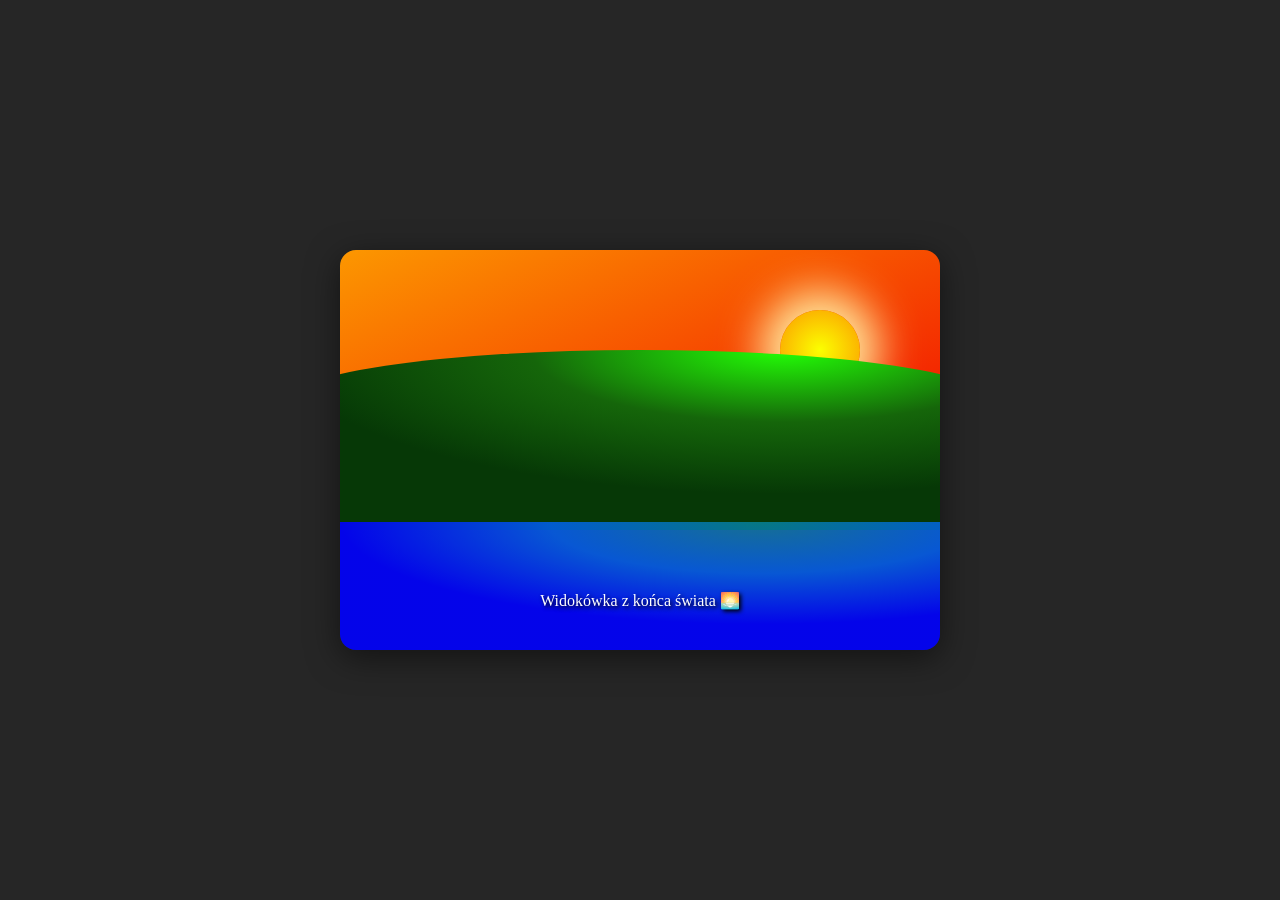
<file: lekcja5/index.html>
<!DOCTYPE html>
<html lang="pl">
<head>
  <meta charset="UTF-8">
  <meta name="viewport" content="width=device-width, initial-scale=1.0">
  <title>Pocztówka CSS</title>
  <link rel="stylesheet" href="style.css">
</head>
<body>
  <div class="postcard">
    <div class="sky"></div>
    <div class="sun"></div>
    <div class="hills"></div>
    <div class="water"></div>
    <div class="text-overlay">Widokówka z końca świata 🌅</div>
  </div>
</body>
</html>
</file>
<file: lekcja5/style.css>
* {
  margin: 0;
  padding: 0;
  box-sizing: border-box;
}

body {
  display: flex;
  justify-content: center;
  align-items: center;
  min-height: 100vh;
  background-color: hsl(0, 0%, 15%);
}

.postcard {
  position: relative;
  width: 600px;
  height: 400px;
  overflow: hidden;
  border-radius: 16px;
  box-shadow: 0 8px 32px rgba(0, 0, 0, 0.5);
}

.sky {
  position: absolute;
  top: 0;
  left: 0;
  width: 100%;
  height: 65%;
  /* TODO: background sky gradient */
  background: linear-gradient( to left top, #f10000, #fc9700);
}

.sun {
  position: absolute;
  top: 60px;
  right: 80px;
  width: 80px;
  height: 80px;
  /* TODO: sun shape and glow */
  border-radius: 50%;
  background: radial-gradient(circle, #fbff00, #fc9700);
  box-shadow: 0 0 50px #fc9700, 0 0 100px #fc9700;
  box-shadow: 0 0 40px 20px hsl(45, 100%, 80%)

}

.hills {
  position: absolute;
  bottom: 30%;
  left: -10%;
  width: 120%;
  height: 45%;
  
  /* TODO: hills shape */
  background: radial-gradient(ellipse 70% 80% at 70% 0%, rgb(35, 255, 6), rgb(21, 102, 10), rgb(6, 56, 6));
    border-radius: 50% 50% 0 0 / 30% 30% 0 0; 
}

.water {
  position: absolute;
  bottom: 0;
  left: 0;
  width: 100%;
  height: 32%;
  /* TODO: water color and transparency */
  background: radial-gradient(ellipse 70% 80% at 70% 0%, rgba(6, 184, 255, 0.5), rgba(0, 100, 255, 0.8), rgba(0, 0, 255, 0.9));
}

.text-overlay {
  position: absolute;
  bottom: 40px;
  left: 0;
  width: 100%;
  text-align: center;
  font-family: Georgia, serif;
  /* TODO: text styling and shadow */
  /* TODO: text color experiment */
  color: white;
  text-shadow: 2px 2px 4px rgba(0, 0, 0, 1);
}
</file>
